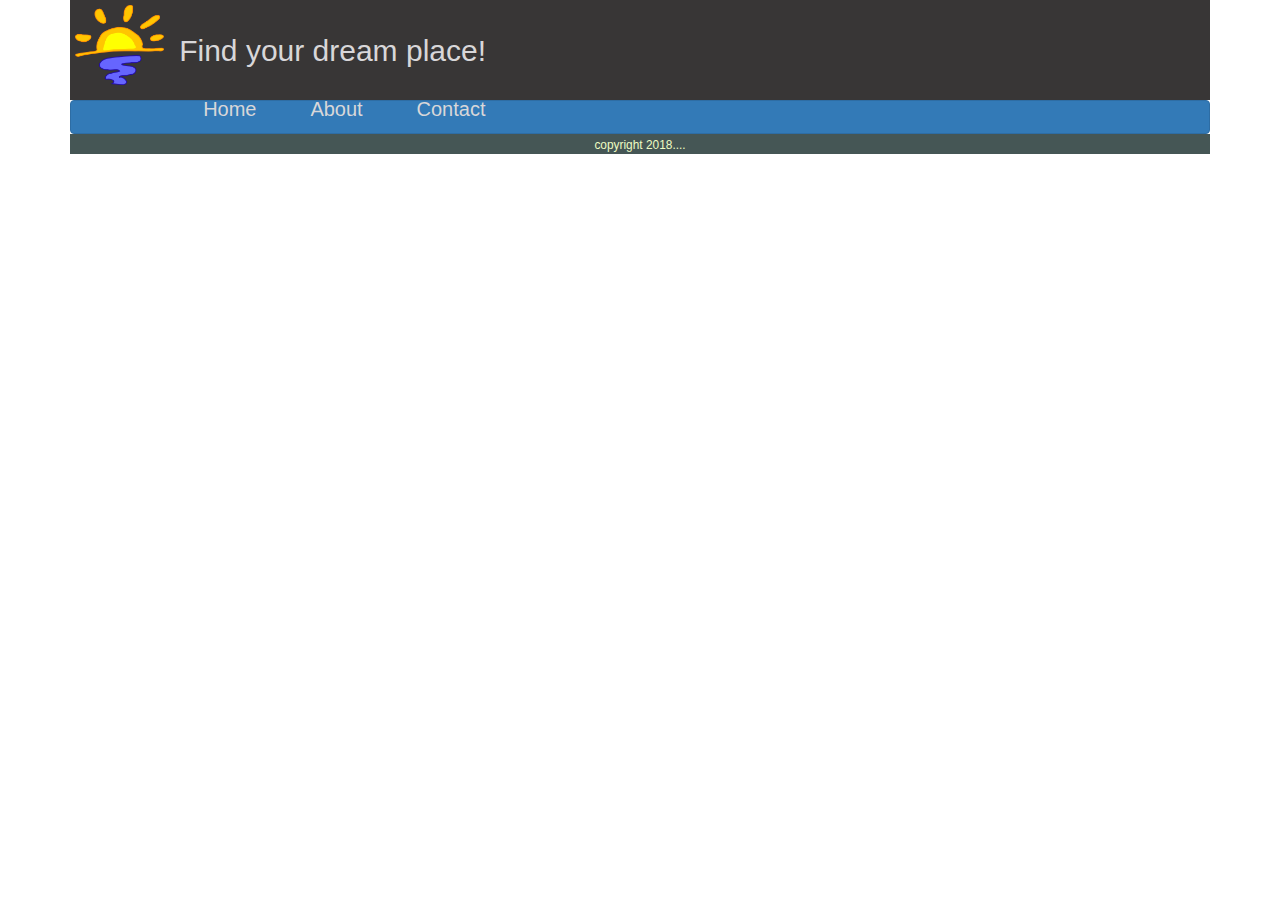
<file: contact.html>
<!DOCTYPE html>
<html lang="en" dir="ltr">
  <head>
    <meta charset="utf-8">
    <title>DreamTeam1</title>
    <link href="images/favicon.png"  rel="icon">
    <link href="styles/style.css" rel="stylesheet" type="text/css">
    <link href='thirdparty/css/bootstrap.css' rel='stylesheet'>
    <link href="https://fonts.googleapis.com/css?family=Rubik" rel="stylesheet">
  </head>
  <body>
    <div class="container">
      <header class="places">
        <div class="name">
          <img src="images/sun2.png" alt="logo"><!--This comment delete white space
          --><h1>Find your dream place!</h1>
        </div><!--This comment delete white space
        --><nav>
          <ul class="navigation">
            <li><a href="index.html">Home</a></li>
            <li>About</li>
            <li>Contact</li>
          </ul>
        </nav>
      </header>
      <main>

      </main>
      <button class="btn btn-block btn-primary"><a href="index.html">Back</a></button>
      <footer>
        <small>copyright 2018....</small>
      </footer>
    </div>
    <script
    </script>
  </body>
</html>
</file>
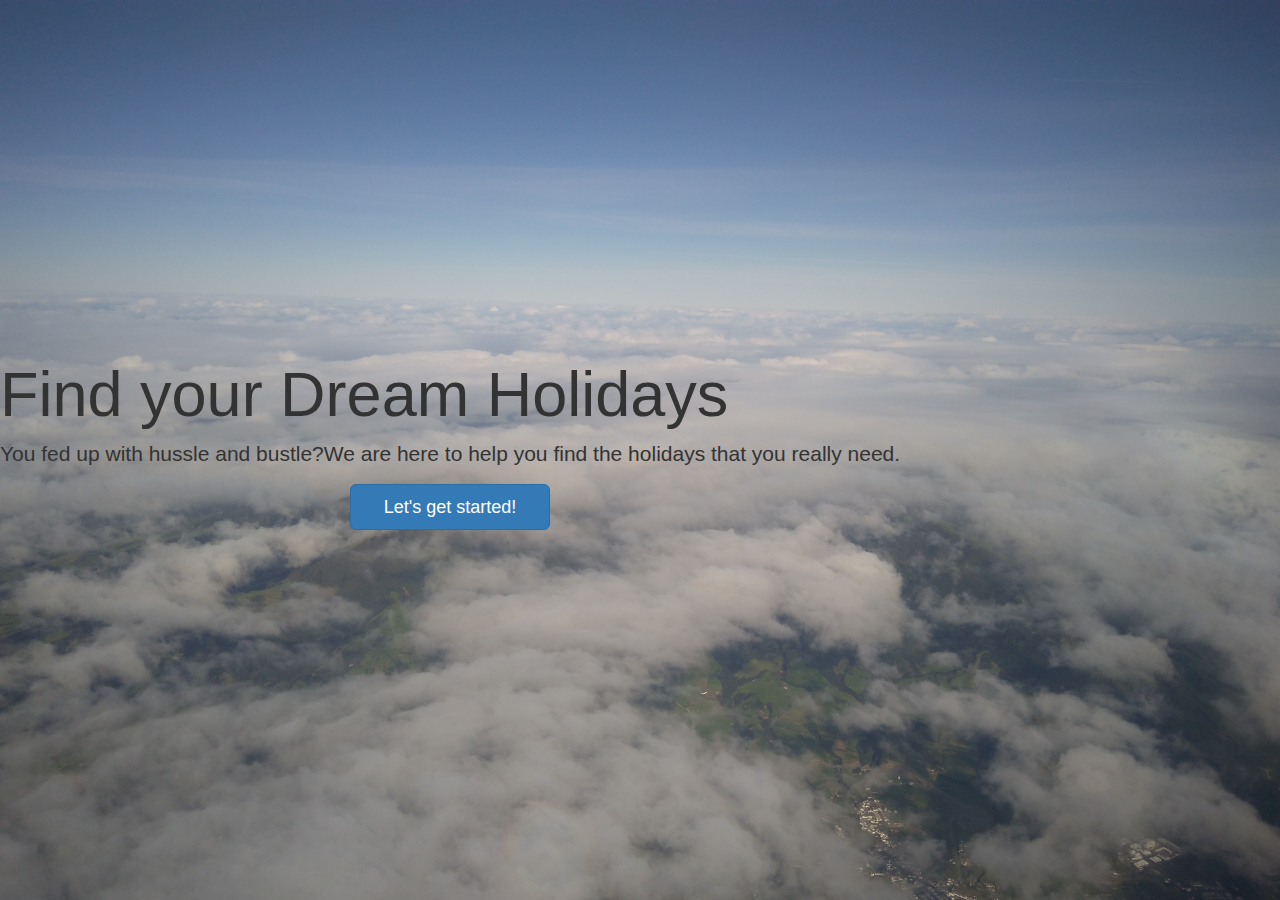
<file: intro.html>
<!DOCTYPE html>
<html lang="en" dir="ltr">
<head>
  <meta charset="utf-8">
  <title>DreamTeam1</title>
  <link href="images/favicon.png"  rel="icon">
  <link href="styles/style.css" rel="stylesheet" type="text/css">
  <link href='thirdparty/css/bootstrap.css' rel='stylesheet'>
  <link href="https://fonts.googleapis.com/css?family=Rubik" rel="stylesheet">
  <link href="styles/aboutStyles.css" rel="stylesheet" type="text/css">
</head>
<body>
  <div class="jumbotron">
    <h1 class="display-4">Find your Dream Holidays</h1>
    <p class="lead">You fed up with hussle and bustle?We are here to help you find the holidays that you really need.</p>
    <a class="btn btn-primary btn-lg button" href="index.html" role="button">Let's get started! </a>
  </div>
</body>
</file>
<file: styles/style.css>
/*Color palette: http://colrd.com/image-dna/23291/
#f88aaf
#a1d8b1
#edfcc2
#60bdae
#455655
http://colrd.com/image-dna/25454/
*/
* {
  margin: 0;
  padding: 0;
  /*border: 0;
  outline: 0;
  font-size: 100%;
  vertical-align: baseline;
  background: transparent;*/
}
body {
  background-color: rgba(249,210,25,.5);
  color: rgb(56,54,54);
  font-family: 'Rubik', verdana, arial, sans-serif;
  white-space-collapsing: discard;
}
header {
  background-color: rgb(56,54,54);
  color: rgb(216,215,217);
  height: 100px;
  vertical-align: middle;
}
.places{
  position: sticky;
  position: -webkit-sticky;
  position: -moz-sticky;
  top: 0;
  z-index: 1;
  vertical-align: middle;
}
.name {
  width: 50%;
  display: inline-block;
  vertical-align: middle;
}
.name h1{
  /*padding-top: 20px;*/
  padding-left: 10px;
  font-size: 30px;
  /*text-align: center;*/
  width: auto ;
  display: inline-block;
  vertical-align: middle;
}
.name img {
  padding: 5px;
  height: 90px;
  width: auto;
  display: inline-block;
  vertical-align: middle;
}
nav{
  text-align: center;
  width: 49%;
  display: inline-block;
}
.navigation {
  display: inline-block;
}
.navigation li {
  text-align:center;
  font-size: 20px;
  margin: 5px 20px;
}
.navigation a {
  color: rgb(216,215,217);
  text-decoration: none;
}
.photos {
  height: 180px;
  width: 100%;
  background-color: rgb(216,215,217);
  margin: 20px 0;
  overflow-x: scroll;
  overflow-y: hidden;
  white-space: nowrap;
}
/*https://stackoverflow.com/questions/718891/how-to-make-a-div-not-wrap*/
.photos img {
  border-radius: 10%;
  height: 150px;
  margin: 5px;
  display: inline-block;
}
.leftnavigation {
  width: 25%;
  display: inline-block;
  vertical-align: top;
}
.placenav li {
  margin: 5px 5px;
  padding: 8px;
  border: 2px solid grey;
  border-radius: 5px;
  text-align: center;
}
section {
  width: 73%;
  display: inline-block;
  margin: 10px;
}
ul.navigation li {
  display: inline-block;
  padding-right: 10px;
}
li {
  /*Remove bullet points */
  list-style: none;
  margin: 5px;
}
.placenav a {
  color: black;
  text-decoration: none;
}
main p {
  text-align: center;
  font-size: 25px;
  padding-bottom: 20px;
}
.options {
  height: 100px;
  text-align: center;
  position: relative;
}
.button {
  /*https://www.w3schools.com/css/css3_buttons.asp*/
  background-color: #a1d8b1;
  border: none;
  color: #455655;
  padding: 16px 32px;
  text-align: center;
  text-decoration: none;
  display: inline-block;
  font-size: 16px;
  margin: 4px 2px;
  -webkit-transition-duration: 0.4s;
  transition-duration: 0.4s;
  cursor: pointer;
  background-color: white;
  color: black;
  border: 2px solid #455655;
}
/*Changing color*/
.button:hover {
  background-color: #a1d8b1;
  color: #455655;
}
footer {
  background-color: #455655;
  color: #edfcc2;
  text-align:center;
}

/*https://www.w3schools.com/howto/howto_js_rangeslider.asp*/
.slider {
  -webkit-appearance: none;
  width: 50%;
  height: 15px;
  border-radius: 5px;
  background: rgb(101,100,95);
  outline: none;
  opacity: 0.7;
  -webkit-transition: .2s;
  transition: opacity .2s;
}
.slider::-webkit-slider-thumb {
  -webkit-appearance: none;
  appearance: none;
  width: 25px;
  height: 25px;
  border-radius: 50%;
  background: #4CAF50;
  cursor: pointer;
}
.slider::-moz-range-thumb {
  width: 25px;
  height: 25px;
  border-radius: 50%;
  background: #4CAF50;
  cursor: pointer;
}
</file>
<file: styles/aboutStyles.css>
body {
  background-image: url("../images/background2.jpg");
  background-repeat: no-repeat;
  background-size: cover;
  display: flex;
  align-items: center;
  height: 100vh;
  /*background-color: #cccccc;*/
}

.jumbotron{
  background-color: transparent;
}
.button{
  width: 200px;
  margin: auto;
  display: block;
}
</file>
